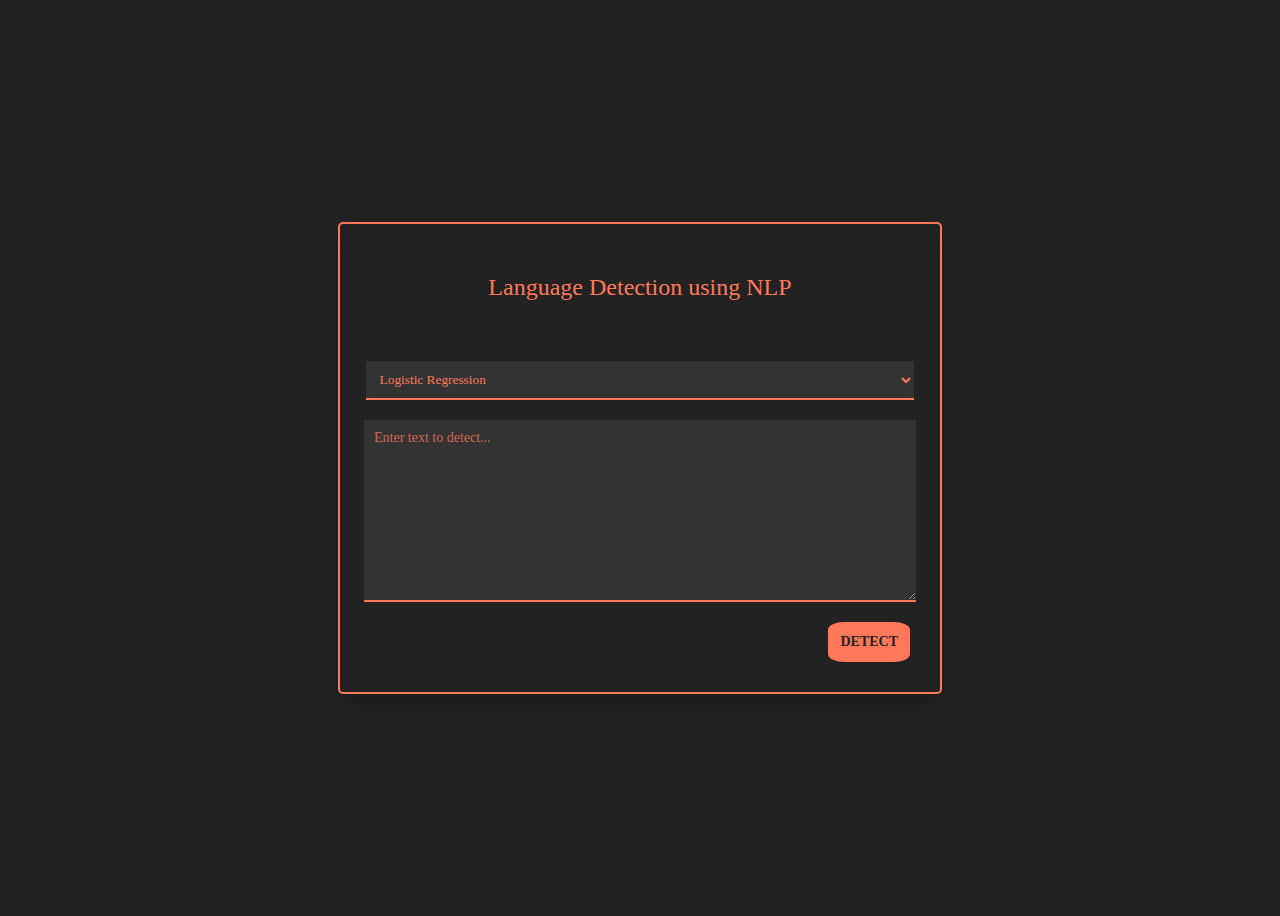
<file: form.html>
<!DOCTYPE html>
<html>
<head>
    <title>Language Detection</title>
    <link rel="stylesheet" type="text/css" href="form.css">
    <script src='https://code.jquery.com/jquery-2.2.4.min.js'></script>

</head>
<body>

    <div class="form-container">
        <div class="belt">
          <div class="form">
            <div class="form-header">
              <h2>Language Detection using  NLP</h2>
            </div>
            <select ><option>Logistic Regression</option><option>Multinomial Naive Bayes</option></select>
            <textarea name="" id="" cols="50" rows="10" placeholder="Enter text to detect..."></textarea>
            <button>Detect</button>
          </div>
          <div class="progress-wrapper">
            <div class="progress-div">
              <h3>Predicting...</h3>
              <div class="progress-outer">
                <div class="progress-inner"></div>
              </div>
            </div>
          </div>
          <div class="success-wrapper">
            <div class="success">
              <i class="ion-android-done"></i>
              <h2>Predicted Language is <span style="color: #FF785A;font-weight: bold;">English</span></h2>
              <button>Back</button>
            </div>
          </div>
        </div>
      </div>

</body>
<script src='form.js' type="text/javascript"></script>


</html>
</file>
<file: form.css>
body {
  background: #222;
  display: -webkit-box;
  display: -ms-flexbox;
  display: flex;
  -webkit-box-pack: center;
      -ms-flex-pack: center;
          justify-content: center;
  -webkit-box-align: center;
      -ms-flex-align: center;
          align-items: center;
  height: 100vh;
}

body * {
  font-family: 'consolas';
}

body .form-container {
  width: 600px;
  max-width: 100%;
  background: #fff;
  -webkit-box-shadow: 0px 10px 25px -5px rgba(0, 0, 0, 0.3);
          box-shadow: 0px 10px 25px -5px rgba(0, 0, 0, 0.3);
  border-radius: 5px;
  overflow: hidden;
  background: #222;
  border: 2px solid #FF785A;
}

body .form-container .ion-android-done {
  color: #FF785A;
  font-size: 60px;
  -ms-flex-item-align: center;
      -ms-grid-row-align: center;
      align-self: center;
}

body .form-container.transitioned-3 {
  -webkit-animation: swoosh 1s 1;
          animation: swoosh 1s 1;
}

body .form-container .belt {
  width: 300%;
  display: -webkit-box;
  display: -ms-flexbox;
  display: flex;
  -webkit-transition: -webkit-transform 300ms ease-in-out;
  transition: -webkit-transform 300ms ease-in-out;
  transition: transform 300ms ease-in-out;
  transition: transform 300ms ease-in-out, -webkit-transform 300ms ease-in-out;
}

body .form-container .belt.transitioned-1 {
  -webkit-transform: translateX(-33%);
          transform: translateX(-33%);
}

body .form-container .belt.transitioned-2 {
  -webkit-transform: translateX(-66%);
          transform: translateX(-66%);
}

body .form-container .progress-wrapper, body .form-container .success-wrapper,
body .form-container .form {
  width: 50%;
  display: -webkit-box;
  display: -ms-flexbox;
  display: flex;
  -webkit-box-orient: vertical;
  -webkit-box-direction: normal;
      -ms-flex-direction: column;
          flex-direction: column;
  -ms-flex-pack: distribute;
      justify-content: space-around;
  -webkit-box-align: center;
      -ms-flex-align: center;
          align-items: center;
  position: relative;
  padding: 20px;
}

select {
  min-width: 98%;
}

body .form-container .progress-wrapper .form-header, body .form-container .success-wrapper .form-header,
body .form-container .form .form-header {
  width: 100%;
  margin: 0 0 20px;
  padding: 10px 0;
  display: -webkit-box;
  display: -ms-flexbox;
  display: flex;
  -webkit-box-align: center;
      -ms-flex-align: center;
          align-items: center;
  -webkit-box-pack: center;
      -ms-flex-pack: center;
          justify-content: center;
  border-radius: 4px;
}

body .form-container .progress-wrapper .form-header h2, body .form-container .success-wrapper .form-header h2,
body .form-container .form .form-header h2 {
  color: #FF785A;
}

body .form-container .progress-wrapper select, body .form-container .progress-wrapper textarea, body .form-container .success-wrapper select, body .form-container .success-wrapper textarea,
body .form-container .form select,
body .form-container .form textarea {
  display: block;
  width: 95%;
  max-width: 95%;
  margin: 10px 0;
  padding: 10px;
  outline: none;
  border: none;
  border-bottom: 2px solid #FF785A;
  background: #333;
  color: #FF785A;
  caret-color: #FF785A;
}

body .form-container .progress-wrapper input::-webkit-input-placeholder, body .form-container .progress-wrapper textarea::-webkit-input-placeholder, body .form-container .success-wrapper input::-webkit-input-placeholder, body .form-container .success-wrapper textarea::-webkit-input-placeholder,
body .form-container .form input::-webkit-input-placeholder,
body .form-container .form textarea::-webkit-input-placeholder {
  color: rgba(255, 120, 90, 0.8);
  -webkit-transition: color .2s;
  transition: color .2s;
  font-size: 14px;
}

body .form-container .progress-wrapper input:-ms-input-placeholder, body .form-container .progress-wrapper textarea:-ms-input-placeholder, body .form-container .success-wrapper input:-ms-input-placeholder, body .form-container .success-wrapper textarea:-ms-input-placeholder,
body .form-container .form input:-ms-input-placeholder,
body .form-container .form textarea:-ms-input-placeholder {
  color: rgba(255, 120, 90, 0.8);
  -webkit-transition: color .2s;
  transition: color .2s;
  font-size: 14px;
}

body .form-container .progress-wrapper input::-ms-input-placeholder, body .form-container .progress-wrapper textarea::-ms-input-placeholder, body .form-container .success-wrapper input::-ms-input-placeholder, body .form-container .success-wrapper textarea::-ms-input-placeholder,
body .form-container .form input::-ms-input-placeholder,
body .form-container .form textarea::-ms-input-placeholder {
  color: rgba(255, 120, 90, 0.8);
  -webkit-transition: color .2s;
  transition: color .2s;
  font-size: 14px;
}

body .form-container .progress-wrapper input::placeholder, body .form-container .progress-wrapper textarea::placeholder, body .form-container .success-wrapper input::placeholder, body .form-container .success-wrapper textarea::placeholder,
body .form-container .form input::placeholder,
body .form-container .form textarea::placeholder {
  color: rgba(255, 120, 90, 0.8);
  -webkit-transition: color .2s;
  transition: color .2s;
  font-size: 14px;
}

body .form-container .progress-wrapper input:focus::-webkit-input-placeholder, body .form-container .progress-wrapper textarea:focus::-webkit-input-placeholder, body .form-container .success-wrapper input:focus::-webkit-input-placeholder, body .form-container .success-wrapper textarea:focus::-webkit-input-placeholder,
body .form-container .form input:focus::-webkit-input-placeholder,
body .form-container .form textarea:focus::-webkit-input-placeholder {
  color: transparent;
}

body .form-container .progress-wrapper input:focus:-ms-input-placeholder, body .form-container .progress-wrapper textarea:focus:-ms-input-placeholder, body .form-container .success-wrapper input:focus:-ms-input-placeholder, body .form-container .success-wrapper textarea:focus:-ms-input-placeholder,
body .form-container .form input:focus:-ms-input-placeholder,
body .form-container .form textarea:focus:-ms-input-placeholder {
  color: transparent;
}

body .form-container .progress-wrapper input:focus::-ms-input-placeholder, body .form-container .progress-wrapper textarea:focus::-ms-input-placeholder, body .form-container .success-wrapper input:focus::-ms-input-placeholder, body .form-container .success-wrapper textarea:focus::-ms-input-placeholder,
body .form-container .form input:focus::-ms-input-placeholder,
body .form-container .form textarea:focus::-ms-input-placeholder {
  color: transparent;
}

body .form-container .progress-wrapper input:focus::placeholder, body .form-container .progress-wrapper textarea:focus::placeholder, body .form-container .success-wrapper input:focus::placeholder, body .form-container .success-wrapper textarea:focus::placeholder,
body .form-container .form input:focus::placeholder,
body .form-container .form textarea:focus::placeholder {
  color: transparent;
}

body .form-container .progress-wrapper button, body .form-container .success-wrapper button,
body .form-container .form button {
  background: #FF785A;
  border: none;
  color: #222;
  padding: 12px;
  border-radius: 20%;
  -ms-flex-item-align: end;
      align-self: flex-end;
  margin: 10px 10px 10px 0;
  -webkit-box-shadow: 0px 10px 13px -12px rgba(0, 0, 0, 0.3);
          box-shadow: 0px 10px 13px -12px rgba(0, 0, 0, 0.3);
  outline: none;
  -webkit-transition: all 300ms ease-in-out;
  transition: all 300ms ease-in-out;
  cursor: pointer;
  font-size: 14px;
  font-weight: bold;
  text-transform: uppercase;
}

body .form-container .progress-wrapper h2, body .form-container .success-wrapper h2,
body .form-container .form h2 {
  color: #fff;
  font-weight: 300;
}

body .form-container .progress-div {
  height: 150px;
  display: -webkit-box;
  display: -ms-flexbox;
  display: flex;
  -webkit-box-align: center;
      -ms-flex-align: center;
          align-items: center;
  -webkit-box-pack: center;
      -ms-flex-pack: center;
          justify-content: center;
  -webkit-box-orient: vertical;
  -webkit-box-direction: normal;
      -ms-flex-direction: column;
          flex-direction: column;
}

body .form-container .progress-div h3 {
  color: rgba(255, 255, 255, 0.9);
}

body .form-container .progress-div .progress-outer {
  width: 550px;
  height: 20px;
  background: #fff;
  padding: 5px;
  -webkit-box-shadow: 0px 0px 5px 0 rgba(0, 0, 0, 0.3);
          box-shadow: 0px 0px 5px 0 rgba(0, 0, 0, 0.3);
  border-radius: 5px;
}

body .form-container .progress-div .progress-outer .progress-inner {
  background-color: #FF785A;
  border-radius: 5px;
  height: 20px;
  width: 0%;
}

body .form-container .progress-div .progress-outer .progress-inner.loading {
  -webkit-animation: loading 3s 1 300ms forwards;
          animation: loading 3s 1 300ms forwards;
}

body .form-container .success {
  display: -webkit-box;
  display: -ms-flexbox;
  display: flex;
  -webkit-box-orient: vertical;
  -webkit-box-direction: normal;
      -ms-flex-direction: column;
          flex-direction: column;
  align-tems: center;
  -webkit-box-pack: center;
      -ms-flex-pack: center;
          justify-content: center;
  height: 200px;
}

body .form-container .success h2 {
  color: rgba(255, 255, 255, 0.9);
}

body .form-container .success button {
  -ms-flex-item-align: center;
      -ms-grid-row-align: center;
      align-self: center;
  font-size: 14px;
}

body button:hover {
  -webkit-transform: translateY(-3px);
          transform: translateY(-3px);
  -webkit-box-shadow: 0px 10px 23px -17px rgba(0, 0, 0, 0.3);
          box-shadow: 0px 10px 23px -17px rgba(0, 0, 0, 0.3);
}

@-webkit-keyframes swoosh {
  0% {
    -webkit-transform: translateY(0);
            transform: translateY(0);
    opacity: 1;
  }
  10% {
    -webkit-transform: translateY(10px);
            transform: translateY(10px);
    opacity: 1;
  }
  50%, 70% {
    -webkit-transform: translateY(-150%);
            transform: translateY(-150%);
    opacity: 0;
  }
  80% {
    -webkit-transform: translateY(-50%);
            transform: translateY(-50%);
    opacity: .5;
  }
  100% {
    -webkit-transform: translateY(0);
            transform: translateY(0);
    opacity: 1;
  }
}

@keyframes swoosh {
  0% {
    -webkit-transform: translateY(0);
            transform: translateY(0);
    opacity: 1;
  }
  10% {
    -webkit-transform: translateY(10px);
            transform: translateY(10px);
    opacity: 1;
  }
  50%, 70% {
    -webkit-transform: translateY(-150%);
            transform: translateY(-150%);
    opacity: 0;
  }
  80% {
    -webkit-transform: translateY(-50%);
            transform: translateY(-50%);
    opacity: .5;
  }
  100% {
    -webkit-transform: translateY(0);
            transform: translateY(0);
    opacity: 1;
  }
}

@-webkit-keyframes loading {
  0%, 30% {
    width: 0%;
  }
  30% {
    width: 10%;
  }
  40% {
    width: 40%;
  }
  50% {
    width: 50%;
  }
  60%, 70% {
    width: 70%;
  }
  100% {
    width: 100%;
  }
}

@keyframes loading {
  0%, 30% {
    width: 0%;
  }
  30% {
    width: 10%;
  }
  40% {
    width: 40%;
  }
  50% {
    width: 50%;
  }
  60%, 70% {
    width: 70%;
  }
  100% {
    width: 100%;
  }
}
/*# sourceMappingURL=form.css.map */
</file>
